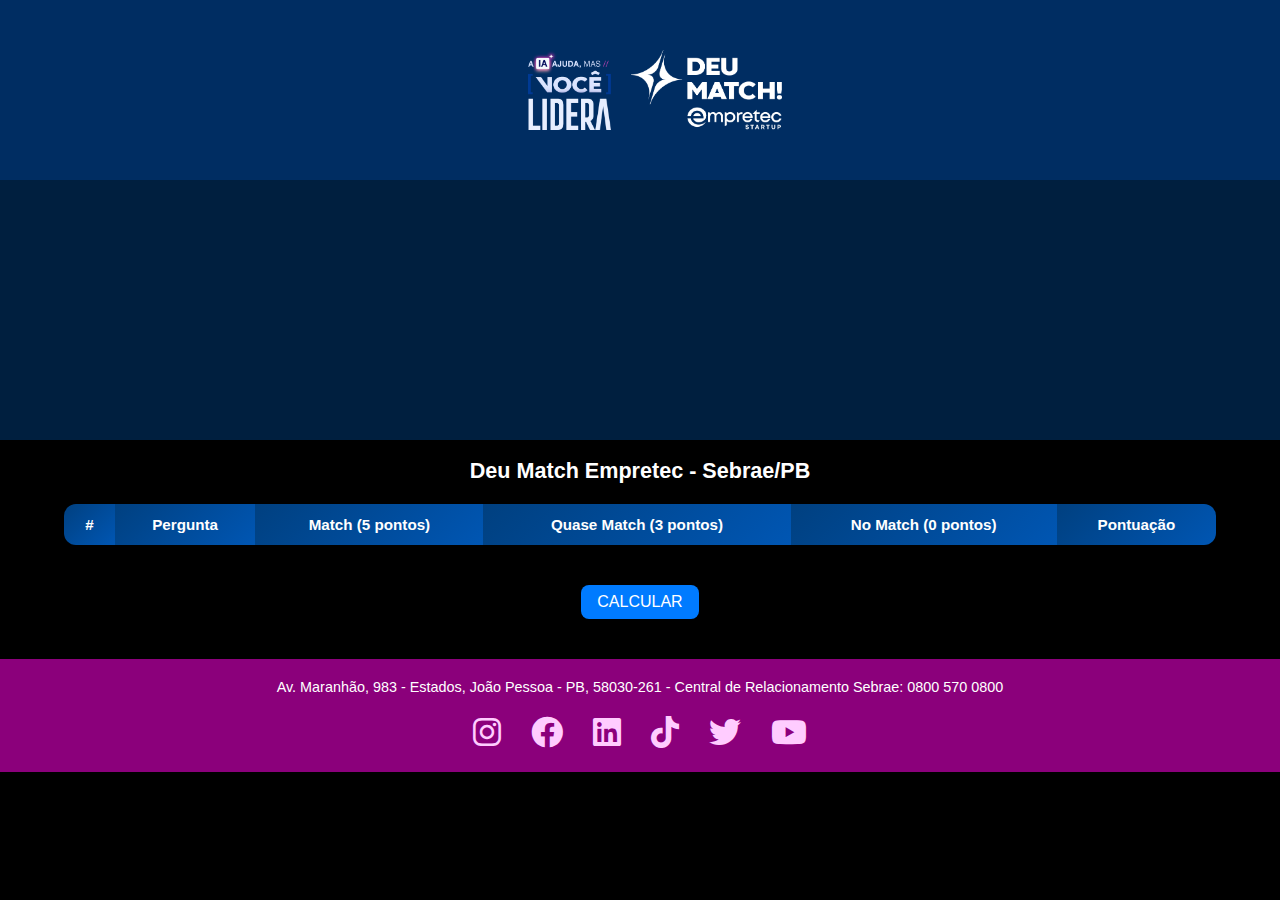
<file: index.html>
<!DOCTYPE html>
<html lang="pt-BR">

<head>
    <meta charset="UTF-8">
    <title>Deu Match Empretec - Sebrae/PB</title>
    <link href="https://fonts.googleapis.com/css2?family=Poppins:wght@400;600&display=swap" rel="stylesheet">
    <link rel="stylesheet" href="style.css">
    <meta name="viewport" content="width=device-width, initial-scale=1.0">
    <link rel="stylesheet" href="https://cdnjs.cloudflare.com/ajax/libs/font-awesome/6.0.0-beta3/css/all.min.css">
</head>

<body>
    <header>
        <div class="top-banner">
            <div class="logo-container">
                <img src="./assets/logo.png" alt="Logo" class="logo-img">
                <img src="./assets/deumatch.png" alt="Deu Match" class="logo-img">
            </div>
        </div>
    </header>
    
    <main>
        <section class="quiz" id="quiz">
            <h2>Deu Match Empretec - Sebrae/PB</h2>
            <table>
                <thead>
                    <tr>
                        <th>#</th>
                        <th>Pergunta</th>
                        <th>Match (5 pontos)</th>
                        <th>Quase Match (3 pontos)</th>
                        <th>No Match (0 pontos)</th>
                        <th>Pontuação</th>
                    </tr>
                </thead>
                <tbody id="question-list"></tbody>
            </table>
            <button onclick="calculateScore()">CALCULAR</button>
            <div id="result"></div>
        </section>
    </main>
    

    <footer>
        <div class="footer-content">
            <p>Av. Maranhão, 983 - Estados, João Pessoa - PB, 58030-261 - Central de Relacionamento Sebrae: 0800 570 0800</p>
            <div class="social-media">
                <a href="https://www.instagram.com/sebraeparaiba/" target="_blank"><i class="fab fa-instagram"></i></a>
                <a href="https://www.facebook.com/sebraeparaiba" target="_blank"><i class="fab fa-facebook"></i></a>
                <a href="https://www.linkedin.com/company/sebraeparaiba/" target="_blank"><i class="fab fa-linkedin"></i></a>
                <a href="https://www.tiktok.com/sebraeparaiba" target="_blank"><i class="fab fa-tiktok"></i></a>
                <a href="https://twitter.com/sebraeparaiba" target="_blank"><i class="fab fa-twitter"></i></a>
                <a href="https://www.youtube.com/user/sebraeparaiba" target="_blank"><i class="fab fa-youtube"></i></a>
            </div>
        </div>
    </footer>
</file>
<file: style.css>
/* Rodapé atualizado para cor rosa escura */
footer {
    background-color: #8b007b;
    color: #fff;
    padding: 20px;
    margin-top: 20px;
}

footer .social-media {
    display: flex;
    justify-content: center;
    gap: 20px;
    margin-top: 10px;
}

footer .social-media a {
    color: #ffccff;
    font-size: 2rem;
}

footer .social-media a:hover {
    color: #ffd1dc;
}

footer p {
    margin: 5px 0;
}

/* Cor azul claro para as perguntas */
table {
    margin: 20px auto;
    border-collapse: collapse;
    width: 90%;
    background-color: #e0f7fa;
    color: #000;
}

/* Popup com animação de confetes */
#popup {
    display: none;
    position: fixed;
    top: 30%;
    left: 50%;
    transform: translate(-50%, -50%);
    background: #1c1f3a;
    padding: 20px;
    border-radius: 10px;
    color: #fff;
    text-align: center;
    animation: popupAnim 0.5s ease;
}

@keyframes popupAnim {
    0% { opacity: 0; transform: scale(0.8); }
    100% { opacity: 1; transform: scale(1); }
}

/* Animação de confetes */
@keyframes confetti {
    0% { opacity: 1; transform: translateY(0); }
    100% { opacity: 0; transform: translateY(300px); }
}

.confetti {
    position: absolute;
    width: 10px;
    height: 10px;
    background-color: #ffccff;
    animation: confetti 2s ease-in-out infinite;
}
/* Topo com altura limitada e cor azul */
header {
    background-color: #001f3f;
    height: 240px;
    color: #fff;
    padding: 20px;
    display: flex;
    justify-content: center;
    align-items: center;
}

/* Fundo da página preto */
body {
    font-family: Arial, sans-serif;
    background-color: #000;
    color: #fff;
    text-align: center;
}

/* Tabela com fundo transparente */
table {
    margin: 20px auto;
    border-collapse: collapse;
    width: 90%;
    background-color: transparent;
    color: #fff;
}

th, td {
    padding: 15px;
    border: 1px solid #555;
    text-align: center;
}

button {
    background-color: #007bff;
    color: #fff;
    padding: 10px 20px;
    margin: 15px;
    border: none;
    border-radius: 5px;
    cursor: pointer;
}

button:hover {
    background-color: #0056b3;
}

#popup {
    display: none;
    position: fixed;
    top: 30%;
    left: 50%;
    transform: translate(-50%, -50%);
    background: #1c1f3a;
    padding: 20px;
    border-radius: 10px;
    color: #fff;
    text-align: center;
    animation: popupAnim 0.5s ease;
}

@keyframes popupAnim {
    0% { opacity: 0; transform: scale(0.8); }
    100% { opacity: 1; transform: scale(1); }
}
.logo-img {
    height: 300px;
    max-width: 100%;
    object-fit: contain;
}
.top-right-logo {
    position: absolute;
    top: 10px;
    right: 10px;
    background-color: #002d62; /* Azul escuro */
    padding: 10px 20px;
    border-radius: 8px;
    display: inline-block;
}

.top-right-logo img {
    height: 50px;
    max-width: 100%;
    object-fit: contain;
}
.top-banner {
    position: fixed;
    top: 0;
    left: 0;
    width: 100%;
    background-color: #002d62; /* Azul escuro */
    height: 80px;
    display: flex;
    justify-content: space-between;
    align-items: center;
    padding: 0 20px;
    z-index: 1000;
}

.logo-left, .logo-right {
    display: flex;
    align-items: center;
}

.logo-img {
    height: 200px;
    max-width: 100%;
    object-fit: contain;
}
/* Fonte global */
body {
    font-family: 'Poppins', sans-serif;
    background-color: #000;
    color: #fff;
}

/* Tabela estilizada */
table {
    margin: 20px auto;
    border-collapse: collapse;
    width: 90%;
    background-color: transparent;
    color: #fff;
}

th, td {
    padding: 15px;
    text-align: center;
    border: 1px solid #555;
}

th {
    background-color: #003366;
    font-weight: 600;
    color: #fff;
}

td:nth-child(2) {
    background-color: #002244;
    font-weight: bold;
}

tr:nth-child(even) {
    background-color: #001f3f;
}

tr:hover {
    background-color: #003366;
}

input[type="radio"] {
    accent-color: #007bff;
}

button {
    background-color: #007bff;
    color: #fff;
    padding: 8px 16px;
    margin: 5px;
    border: none;
    border-radius: 5px;
    cursor: pointer;
}

button:hover {
    background-color: #0056b3;
}

/* Estilo da pontuação à direita */
.score-cell {
    font-size: 1.2em;
    font-weight: bold;
    color: #FFD700;
    text-align: right;
}
/* Topo centralizado com logos lado a lado */
.top-banner {
    background-color: #002d62; /* Azul escuro */
    height: 150px;
    display: flex;
    justify-content: center;
    align-items: center;
    padding: 10px;
    position: fixed;
    width: 100%;
    top: 0;
    z-index: 1000;
}

.logo-container {
    display: flex;
    gap: 20px; /* Espaço entre as logos */
    align-items: center;
}

.logo-img {
    height: 120px; /* Altura fixa para manter proporção */
    max-width: 100%;
    object-fit: contain;
}
/* Ajuste para garantir espaço após o cabeçalho fixo */
body {
    margin: 0;
    padding-top: 160px; /* Espaço suficiente para o topo */
    font-family: 'Poppins', sans-serif;
    background-color: #000;
    color: #fff;
}

.top-banner {
    background-color: #002d62;
    height: 150px;
    display: flex;
    justify-content: center;
    align-items: center;
    padding: 10px;
    position: fixed;
    width: 100%;
    top: 0;
    z-index: 1000;
}

.logo-container {
    display: flex;
    gap: 20px;
    align-items: center;
}

.logo-img {
    height: 120px;
    max-width: 100%;
    object-fit: contain;
}

/* Ajuste da tabela para ocupar a área restante */
table {
    margin: 20px auto;
    border-collapse: collapse;
    width: 90%;
    background-color: transparent;
    color: #fff;
}

th, td {
    padding: 15px;
    text-align: center;
    border: 1px solid #555;
}

th {
    background-color: #003366;
    font-weight: 600;
}

td:nth-child(2) {
    background-color: #002244;
    font-weight: bold;
}

tr:nth-child(even) {
    background-color: #001f3f;
}

tr:hover {
    background-color: #003366;
}

button {
    background-color: #007bff;
    color: #fff;
    padding: 8px 16px;
    margin: 15px;
    border: none;
    border-radius: 5px;
    cursor: pointer;
}

button:hover {
    background-color: #0056b3;
}
/* Garantindo espaço após o cabeçalho fixo */
body {
    margin: 0;
    padding-top: 160px; /* Ajuste para o topo fixo */
    font-family: 'Poppins', sans-serif;
    background-color: #000;
    color: #fff;
}

/* Topo fixo centralizado */
.top-banner {
    background-color: #002d62;
    height: 150px;
    display: flex;
    justify-content: center;
    align-items: center;
    padding: 10px;
    position: fixed;
    width: 100%;
    top: 0;
    z-index: 1000;
}

.logo-container {
    display: flex;
    gap: 20px;
    align-items: center;
}

.logo-img {
    height: 100px; /* Tamanho ajustado para ficar proporcional */
    max-width: 100%;
    object-fit: contain;
}

/* Tabela estilizada sem contorno */
table {
    margin: 20px auto;
    border-collapse: collapse;
    width: 90%;
    background-color: transparent;
    color: #fff;
    font-size: 0.9rem;
}

th, td {
    padding: 10px;
    text-align: center;
}

th {
    background-color: #003366;
    font-weight: 600;
    color: #fff;
}

tr:nth-child(even) {
    background-color: #002244;
}

tr:hover {
    background-color: #003366;
}

/* Botão de cálculo */
button {
    background-color: #007bff;
    color: #fff;
    padding: 8px 16px;
    margin: 20px;
    border: none;
    border-radius: 5px;
    cursor: pointer;
}

button:hover {
    background-color: #0056b3;
}

/* Exibição da pontuação no final */
#result {
    margin: 20px;
    font-size: 1.5rem;
    font-weight: bold;
    color: #FFD700;
    text-align: center;
}

button {
    background-color: #007bff;
    color: #fff;
    padding: 8px 16px;
    margin: 15px;
    border: none;
    border-radius: 5px;
    cursor: pointer;
}

button:hover {
    background-color: #0056b3;
}
/* Ajuste para garantir espaço após o cabeçalho fixo */
body {
    margin: 0;
    padding-top: 160px; /* Espaço suficiente para o topo */
    font-family: 'Poppins', sans-serif;
    background-color: #000;
    color: #fff;
}

/* Topo centralizado com logos lado a lado */
.top-banner {
    background-color: #002d62;
    height: 150px;
    display: flex;
    justify-content: center;
    align-items: center;
    gap: 20px;
    position: fixed;
    width: 100%;
    top: 0;
    z-index: 1000;
}

.logo-container {
    display: flex;
    align-items: center;
    gap: 20px;
}

.logo-img {
    height: 120px;
    max-width: 100%;
    object-fit: contain;
}

/* Tabela estilizada */
table {
    margin: 20px auto;
    border-collapse: collapse;
    width: 90%;
    background-color: transparent;
    color: #fff;
}

th, td {
    padding: 15px;
    text-align: center;
    border: 1px solid #555;
}

th {
    background-color: #003366;
    font-weight: 600;
}

td:nth-child(2) {
    background-color: #002244;
    font-weight: bold;
}

tr:nth-child(even) {
    background-color: #001f3f;
}

tr:hover {
    background-color: #003366;
}

button {
    background-color: #007bff;
    color: #fff;
    padding: 8px 16px;
    margin: 15px;
    border: none;
    border-radius: 5px;
    cursor: pointer;
}

button:hover {
    background-color: #0056b3;
}
/* Topo centralizado com logos lado a lado */
.top-banner {
    background-color: #002d62; /* Azul escuro */
    height: 150px;
    display: flex;
    justify-content: center;
    align-items: center;
    padding: 10px;
    position: fixed;
    width: 100%;
    top: 0;
    z-index: 1000;
}

.logo-container {
    display: flex;
    gap: 20px; /* Espaço entre as logos */
    align-items: center;
}

.logo-img {
    height: 120px; /* Altura fixa para manter proporção */
    max-width: 100%;
    object-fit: contain;
}
/* Fonte global menor e moderna */
body {
    font-family: 'Poppins', sans-serif;
    background-color: #000;
    color: #fff;
    font-size: 0.9rem;
}

/* Cabeçalho mais leve e centralizado */
.top-banner {
    background-color: #002d62;
    padding: 15px 0;
    text-align: center;
}

.logo-container {
    display: flex;
    justify-content: center;
    gap: 20px;
}

.logo-img {
    height: 100px;
}

/* Tabela estilizada */
table {
    margin: 20px auto;
    border-collapse: collapse;
    width: 90%;
    background-color: rgba(0, 0, 0, 0.7);
    color: #fff;
    border-radius: 8px;
}

th, td {
    padding: 12px;
    text-align: center;
}

th {
    background-color: #004080;
    font-weight: 600;
}

tr:nth-child(even) {
    background-color: rgba(0, 0, 0, 0.5);
}

tr:hover {
    background-color: #004080;
}

/* Botão Calcular menor e estilizado */
button {
    background-color: #007bff;
    color: #fff;
    padding: 6px 12px;
    margin: 20px;
    border: none;
    border-radius: 5px;
    cursor: pointer;
    font-size: 0.9rem;
}

button:hover {
    background-color: #0056b3;
}

/* Exibição da pontuação no final */
#result {
    margin: 20px;
    font-size: 1.5rem;
    font-weight: bold;
    color: #FFD700;
    text-align: center;
}

/* Rodapé responsivo e moderno */
footer {
    background-color: #8b007b;
    color: #fff;
    padding: 15px;
    text-align: center;
}

.footer-content {
    display: flex;
    flex-direction: column;
    align-items: center;
}

.social-media a {
    color: #ffccff;
    margin: 5px;
    font-size: 1.5rem;
}
/* Fundo da página com imagem */
body {
    font-family: 'Poppins', sans-serif;
    background-image: url('https://img.freepik.com/fotos-gratis/luzes-de-neon-gradientes-abstratas_23-2149279137.jpg?semt=ais_hybrid&w=740');
    background-size: cover;
    background-position: center;
    color: #fff;
}

/* Cabeçalho leve e sem barra azul */
.top-banner {
    padding: 15px;
    text-align: center;
}

/* Contêiner central para logos */
.logo-container {
    display: flex;
    justify-content: center;
    gap: 20px;
}

.logo-img {
    height: 100px;
}

/* Tabela moderna com cantos arredondados */
table {
    margin: 20px auto;
    border-collapse: separate;
    border-spacing: 0;
    width: 90%;
    background-color: rgba(0, 102, 204, 0.8); /* Azul claro transparente */
    border-radius: 12px;
    overflow: hidden;
    color: #fff;
}

th, td {
    padding: 12px;
    text-align: center;
}

th {
    background-color: #0056b3;
    font-weight: 600;
}

tr:nth-child(even) {
    background-color: rgba(0, 102, 204, 0.6);
}

tr:hover {
    background-color: #007bff;
}

/* Botão Calcular - Visual Moderno */
button {
    background-color: #007bff;
    color: #fff;
    padding: 8px 16px;
    margin: 20px;
    border: none;
    border-radius: 8px;
    cursor: pointer;
    font-size: 1rem;
}

button:hover {
    background-color: #0056b3;
}

/* Exibição da pontuação no final */
#result {
    margin: 20px;
    font-size: 1.5rem;
    font-weight: bold;
    color: #FFD700;
    text-align: center;
}

/* Rodapé estilizado */
footer {
    background-color: #8b007b;
    color: #fff;
    padding: 15px;
    text-align: center;
}

.footer-content {
    display: flex;
    flex-direction: column;
    align-items: center;
}

.social-media a {
    color: #ffccff;
    margin: 5px;
    font-size: 1.5rem;
}
/* Fonte global Helvetica */
body {
    font-family: 'Helvetica', sans-serif;
    background-image: url('https://img.freepik.com/fotos-gratis/luzes-de-neon-gradientes-abstratas_23-2149279137.jpg?semt=ais_hybrid&w=740');
    background-size: cover;
    background-position: center;
    color: #fff;
}

/* Cabeçalho centralizado e com botão de inscrição */
.top-banner {
    background-color: #002d62;
    padding: 15px;
    display: flex;
    justify-content: center;
    align-items: center;
    gap: 20px;
}

.logo-container {
    display: flex;
    justify-content: center;
    align-items: center;
    gap: 20px;
}

.logo-img {
    height: 100px;
}

#inscreva-se {
    background-color: #007bff;
    color: #fff;
    padding: 8px 16px;
    margin-left: 15px;
    border: none;
    border-radius: 8px;
    cursor: pointer;
    font-size: 1rem;
}

#inscreva-se:hover {
    background-color: #0056b3;
}

/* Tabela colada no topo e transparente */
table {
    margin: 0 auto;
    border-collapse: separate;
    border-spacing: 0;
    width: 90%;
    background-color: transparent;
    color: #fff;
    border-radius: 12px;
}

th, td {
    padding: 12px;
    text-align: center;
}

th {
    background-color: #004080;
    font-weight: 600;
}

tr:nth-child(even) {
    background-color: rgba(0, 0, 0, 0.4);
}

tr:hover {
    background-color: #004080;
}

/* Botão Calcular - Visual Moderno */
button {
    background-color: #007bff;
    color: #fff;
    padding: 6px 12px;
    margin: 20px;
    border: none;
    border-radius: 8px;
    cursor: pointer;
    font-size: 1rem;
}

button:hover {
    background-color: #0056b3;
}

/* Exibição da pontuação no final */
#result {
    margin: 20px;
    font-size: 1.5rem;
    font-weight: bold;
    color: #FFD700;
    text-align: center;
}

/* Rodapé estilizado */
footer {
    background-color: #8b007b;
    color: #fff;
    padding: 15px;
    text-align: center;
}

.footer-content {
    display: flex;
    flex-direction: column;
    align-items: center;
}

.social-media a {
    color: #ffccff;
    margin: 5px;
    font-size: 1.5rem;
}
/* Fonte global Helvetica */
body {
    font-family: 'Helvetica', sans-serif;
    background-image: url('https://img.freepik.com/fotos-gratis/luzes-de-neon-gradientes-abstratas_23-2149279137.jpg?semt=ais_hybrid&w=740');
    background-size: cover;
    background-position: center;
    color: #fff;
}

/* Cabeçalho centralizado */
.top-banner {
    background-color: #002d62;
    padding: 15px;
    text-align: center;
}

.logo-container {
    display: flex;
    justify-content: center;
    align-items: center;
    gap: 20px;
}

.logo-img {
    height: 100px;
}

#inscreva-se {
    background-color: #007bff;
    color: #fff;
    padding: 8px 16px;
    margin-left: 15px;
    border: none;
    border-radius: 8px;
    cursor: pointer;
    font-size: 1rem;
}

/* Tabela transparente com fonte pequena */
table {
    margin: 20px auto;
    border-collapse: collapse;
    width: 90%;
    background-color: transparent;
    color: #fff;
    font-size: 8px;
}

th, td {
    padding: 8px;
    text-align: center;
}

th {
    background-color: #004080;
    font-weight: 600;
}

tr:nth-child(even) {
    background-color: rgba(0, 0, 0, 0.4);
}

tr:hover {
    background-color: #004080;
}

/* Botão Calcular */
button {
    background-color: #007bff;
    color: #fff;
    padding: 6px 12px;
    margin: 20px;
    border: none;
    border-radius: 8px;
    cursor: pointer;
    font-size: 1rem;
}

button:hover {
    background-color: #0056b3;
}

/* Exibição da pontuação */
#result {
    margin: 20px;
    font-size: 1.5rem;
    font-weight: bold;
    color: #FFD700;
    text-align: center;
}

/* Rodapé estilizado */
footer {
    background-color: #8b007b;
    color: #fff;
    padding: 15px;
    text-align: center;
}

.footer-content {
    display: flex;
    flex-direction: column;
    align-items: center;
}

.social-media a {
    color: #ffccff;
    margin: 5px;
    font-size: 1.5rem;
}
/* Fonte global Helvetica */
body {
    font-family: 'Helvetica', sans-serif;
    background-image: url('https://img.freepik.com/fotos-gratis/luzes-de-neon-gradientes-abstratas_23-2149279137.jpg?semt=ais_hybrid&w=740');
    background-size: cover;
    background-position: center;
    color: #fff;
}

/* Cabeçalho centralizado */
.top-banner {
    padding: 15px;
    text-align: center;
}

.logo-container {
    display: flex;
    justify-content: center;
    align-items: center;
    gap: 20px;
}

.logo-img {
    height: 100px;
}

#inscreva-se {
    background-color: #007bff;
    color: #fff;
    padding: 8px 16px;
    margin-left: 15px;
    border: none;
    border-radius: 8px;
    cursor: pointer;
    font-size: 1rem;
}

/* Tabela sem bordas, transparente e leve */
table {
    margin: 20px auto;
    border-collapse: collapse;
    width: 90%;
    background-color: transparent;
    color: #fff;
    font-size: 10px;
}

th, td {
    padding: 12px;
    text-align: center;
    border: none;
}

th {
    font-weight: bold;
}

tr:hover {
    background-color: rgba(0, 102, 204, 0.3);
}

/* Botão Calcular - Visual Moderno */
button {
    background-color: #007bff;
    color: #fff;
    padding: 8px 16px;
    margin: 20px;
    border: none;
    border-radius: 8px;
    cursor: pointer;
    font-size: 1rem;
}

button:hover {
    background-color: #0056b3;
}

/* Exibição da pontuação */
#result {
    margin: 20px;
    font-size: 1.5rem;
    font-weight: bold;
    color: #FFD700;
    text-align: center;
}

/* Rodapé estilizado */
footer {
    background-color: #8b007b;
    color: #fff;
    padding: 15px;
    text-align: center;
}

.footer-content {
    display: flex;
    flex-direction: column;
    align-items: center;
}

.social-media a {
    color: #ffccff;
    margin: 5px;
    font-size: 1.5rem;
}
/* Fonte global: combinação de Helvetica com Montserrat */
body {
    font-family: 'Helvetica', sans-serif;
    background-image: url('https://img.freepik.com/fotos-gratis/luzes-de-neon-gradientes-abstratas_23-2149279137.jpg?semt=ais_hybrid&w=740');
    background-size: cover;
    background-position: center;
    color: #fff;
}

/* Cabeçalho harmonioso */
.top-banner {
    padding: 15px;
    text-align: center;
}

.logo-container {
    display: flex;
    justify-content: center;
    align-items: center;
    gap: 20px;
}

.logo-img {
    height: 80px;
}

#inscreva-se {
    background-color: #007bff;
    color: #fff;
    padding: 8px 16px;
    margin-left: 15px;
    border: none;
    border-radius: 8px;
    cursor: pointer;
    font-size: 1rem;
    font-family: 'Montserrat', sans-serif;
}

#inscreva-se:hover {
    background-color: #0056b3;
}

/* Tabela refinada e profissional */
table {
    margin: 20px auto;
    border-collapse: separate;
    border-spacing: 0;
    width: 90%;
    background-color: transparent;
    color: #fff;
    font-size: 0.95rem;
    border-radius: 12px;
    overflow: hidden;
}

th, td {
    padding: 12px;
    text-align: center;
    font-family: 'Montserrat', sans-serif;
    border: none;
}

th {
    font-weight: bold;
    background: linear-gradient(135deg, #004080, #0056b3);
    color: #fff;
}

tr:nth-child(even) {
    background-color: rgba(0, 0, 0, 0.3);
}

tr:hover {
    background-color: rgba(0, 102, 204, 0.3);
}

/* Botão Calcular: integração ao layout */
button {
    background-color: #007bff;
    color: #fff;
    padding: 10px 20px;
    margin: 20px;
    border: none;
    border-radius: 12px;
    cursor: pointer;
    font-size: 1rem;
    font-family: 'Montserrat', sans-serif;
    transition: transform 0.2s;
}

button:hover {
    background-color: #0056b3;
    transform: scale(1.05);
}

/* Exibição da pontuação */
#result {
    margin: 20px;
    font-size: 1.8rem;
    font-weight: bold;
    color: #FFD700;
    text-align: center;
}

/* Rodapé estilizado */
footer {
    background-color: #8b007b;
    color: #fff;
    padding: 15px;
    text-align: center;
}

.footer-content {
    display: flex;
    flex-direction: column;
    align-items: center;
}

.social-media a {
    color: #ffccff;
    margin: 5px;
    font-size: 1.5rem;
}
/* Fonte global Helvetica */
body {
    font-family: 'Helvetica', sans-serif;
    background-image: url('https://img.freepik.com/fotos-gratis/luzes-de-neon-gradientes-abstratas_23-2149279137.jpg?semt=ais_hybrid&w=740');
    background-size: cover;
    background-position: center;
    color: #fff;
}

/* Cabeçalho centralizado */
.top-banner {
    padding: 15px;
    text-align: center;
}

.logo-container {
    display: flex;
    justify-content: center;
    align-items: center;
    gap: 20px;
}

.logo-img {
    height: 80px;
}

#inscreva-se {
    background-color: #007bff;
    color: #fff;
    padding: 8px 16px;
    margin-left: 15px;
    border: none;
    border-radius: 8px;
    cursor: pointer;
    font-size: 1rem;
}

/* Tabela leve e moderna */
table {
    margin: 20px auto;
    border-collapse: collapse;
    width: 90%;
    background-color: transparent;
    color: #fff;
    font-size: 0.95rem;
}

th, td {
    padding: 12px;
    text-align: center;
    border: none;
}

th {
    font-weight: bold;
}

tr:nth-child(even) {
    background-color: rgba(0, 0, 0, 0.3);
}

tr:hover {
    background-color: rgba(0, 102, 204, 0.3);
}

/* Botão Calcular */
button {
    background-color: #007bff;
    color: #fff;
    padding: 8px 16px;
    margin: 20px;
    border: none;
    border-radius: 8px;
    cursor: pointer;
    font-size: 1rem;
}

button:hover {
    background-color: #0056b3;
}

/* Rodapé com logo Sebrae */
footer {
    background-color: #8b007b;
    color: #fff;
    padding: 15px;
    text-align: center;
}

.footer-content {
    display: flex;
    flex-direction: column;
    align-items: center;
}

footer img {
    height: 100px;
}

.social-media a {
    color: #ffccff;
    margin: 5px;
    font-size: 1.5rem;
}

/* Formulário de pré-inscrição */
form {
    margin: 20px auto;
    text-align: center;
}

input[type="text"], input[type="email"], input[type="tel"] {
    margin: 8px;
    padding: 8px;
    border-radius: 5px;
    border: none;
    width: 300px;
    font-size: 1rem;
}

input[type="submit"] {
    background-color: #007bff;
    color: #fff;
    padding: 8px 16px;
    border: none;
    border-radius: 8px;
    cursor: pointer;
}

input[type="submit"]:hover {
    background-color: #0056b3;
}
</file>
